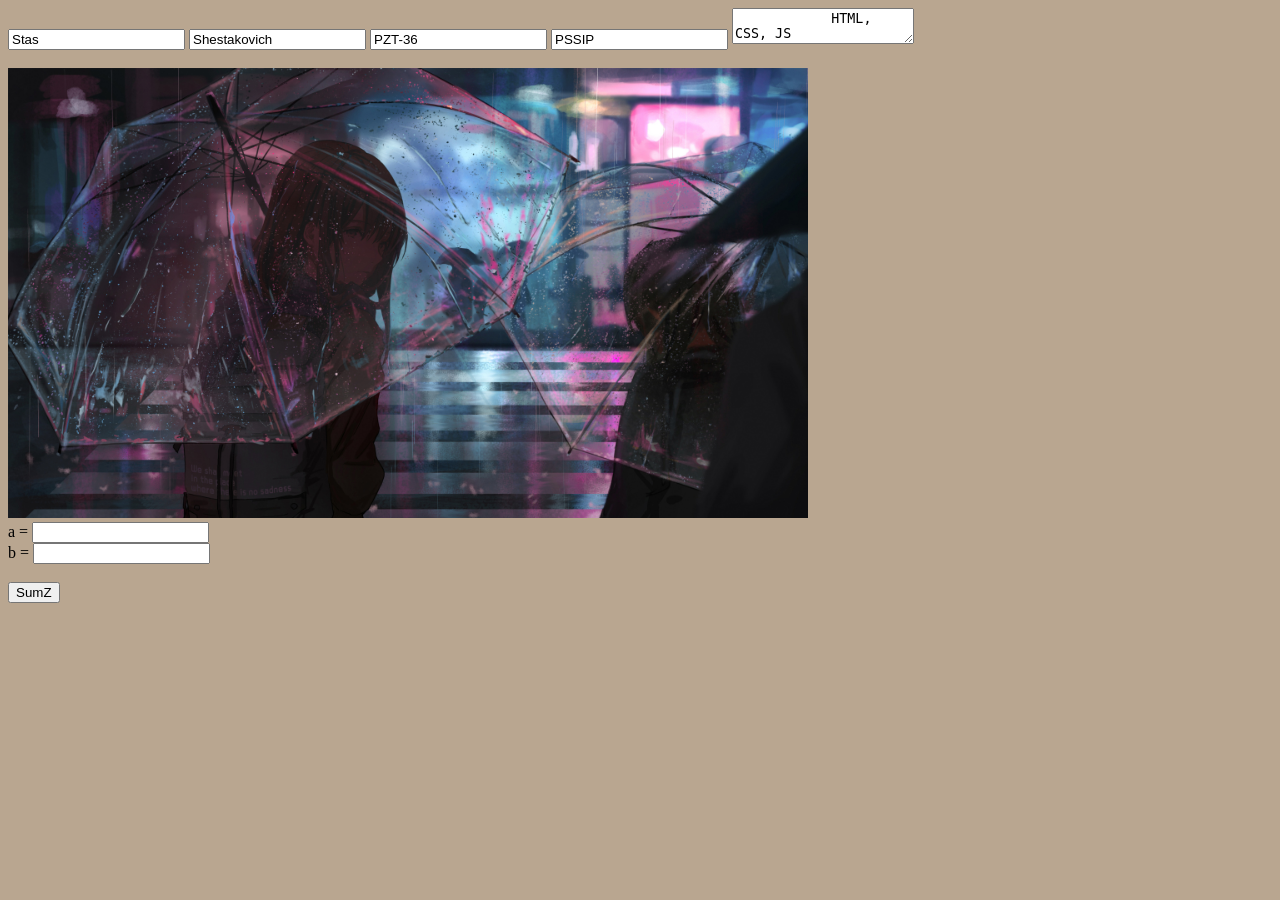
<file: лр1 js/index.html>
<!DOCTYPE html>
<html lang="ru">
	<head>
		<meta charset="utf-8">
		<title>1 lab. work JS</title>
	</head>
	<body style="background-color: rgb(185, 166, 144);">
        <script src="main.js"></script>

        <input value="Stas" id="name" />
        <input value="Shestakovich" id="surname" />
        <input value="PZT-36" id="kurs-group" />

        <input value="PSSIP" id="name-lesson" />
        <textarea id="hobbies">
            HTML, CSS, JS
        </textarea>
        <br><br>
        <img src="1.jpg" alt="anime" title="anime-jpg" width="800px"> 

        <div>
            a = <input id="a" type="text" value="" /><br>
            b = <input id="b" type="text" value="" /><br><br>
            <input type="button" value="SumZ" onclick="addition();" /><br>
        </div>
          <div id="result"></div>
          

        <script>

            var lessonId = "name-lesson";
            var lessonEl = document.getElementById(lessonId);
            var hobbiesId = "hobbies";
            var hobbiesEl = document.getElementById(hobbiesId);

            window.alert(hobbiesEl.innerHTML);
            window.alert(lessonEl.value);
            
        </script>

    </body>
</html>
</file>
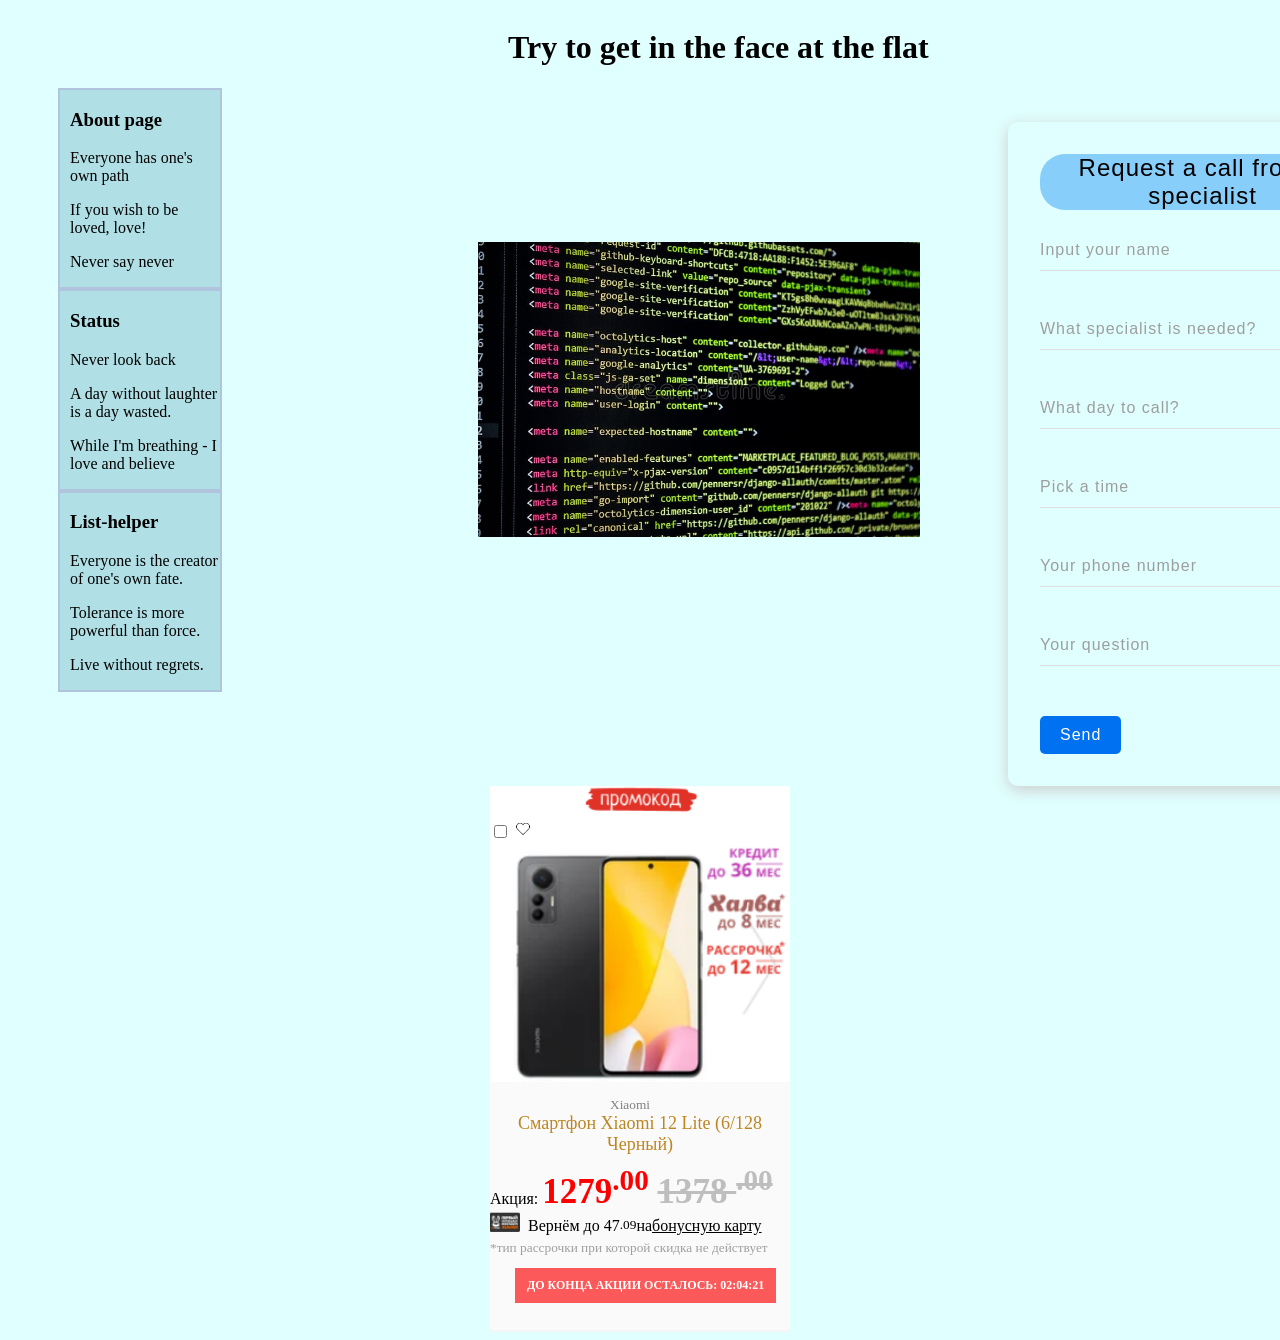
<file: лр5,6,7,8/index.html>
<!DOCTYPE html>
<html lang="ru">
	<head>
		<meta charset="utf-8">
		<title>Адаптивка</title>
		<link href="indexxcss.css" rel="stylesheet" type="text/css">
		<!--<link href="responsive.css" rel="stylesheet" type="text/css">!-->
		<link href="adaptive.css" rel="stylesheet" type="text/css">
	</head>
	<body>
		<div class="container">
		<h1 class="h1_title">Try to get in the face at the flat</h1>
		
		<div class="info">
			<h3>About page</h3>
			<p>Everyone has one's own path</p>
			<p>If you wish to be loved, love!</p>
			<p>Never say never</p>
		</div>
		
		<div class="info">
			<h3>Status</h3>
			<p>Never look back</p>
			<p>A day without laughter is a day wasted.</p>
			<p>While I'm breathing - I love and believe</p>
		</div>
		
		<div class="info">
			<h3>List-helper</h3>
			<p>Everyone is the creator of one's own fate.</p>
			<p>Tolerance is more powerful than force.</p>
			<p>Live without regrets.</p>
		</div>
		
		<img src="1.jpg" alt="" id="kolb">
	</div>
		<form class="form">
			<h1 class="form_title">Request a call from a specialist</h1>

			<div class="form_group">
				<input class="form_input" placeholder=" ">
				<label class="form_label">Input your name</label> 
			</div>
		
			<div class="form_group">
				<input class="form_input" placeholder=" ">
				<label class="form_label">What specialist is needed?</label> 
			</div>
		
			<div class="form_group">
				<input class="form_input" placeholder=" ">
				<label class="form_label">What day to call?</label> 
			</div>
		
			<div class="form_group">
				<input class="form_input" placeholder=" ">
				<label class="form_label">Pick a time</label> 
			</div>
		
			<div class="form_group">
				<input class="form_input" placeholder=" ">
				<label class="form_label">Your phone number</label> 
			</div>
		
			<div class="form_group">
				<input class="form_input" placeholder=" ">
				<label class="form_label">Your question</label> 
			</div>
		
			<button class="form_button">Send</button>
		
		</form>
	

		<div class="product-item">
			<img class="promocode" src="4.png" alt=""> <br>
			<input type="checkbox" id="check" />
			<img class="heart-button" src="3.png" alt="" style="width: 6%;">
			<img class="black-dress" src="2.png" alt="">
			<div class="product-list">
				<span class="xiaomi-text"><sup>Xiaomi</sup></span>
			  	<h3 class="name-product" style="color: rgb(188, 134, 34);">Смартфон Xiaomi 12 Lite (6/128<br>Черный)</h3>
					<span class="vigoda">Акция:</span> <span class="new-price"> <b> 1279<sup>.00</sup> </b> </span> 
					<span class="old-price"><b> <s> 1378 <sup> .00 </sup> </s> </b> </span>
					<img class="halva" src="1.png" alt=""> 
					<span class="halva-text"> Вернём до 47 <sup> .09 </sup> на <u> бонусную карту </u> </span> <br>
					<span class="type-rassrochki" style="color: rgb(159, 159, 159); font-size: 10pt;">*тип рассрочки при которой скидка не действует</span>
					<p class="time">До конца акции осталось: 02:04:21</p>
			</div>
		</div>

	</body>
</html>
</file>
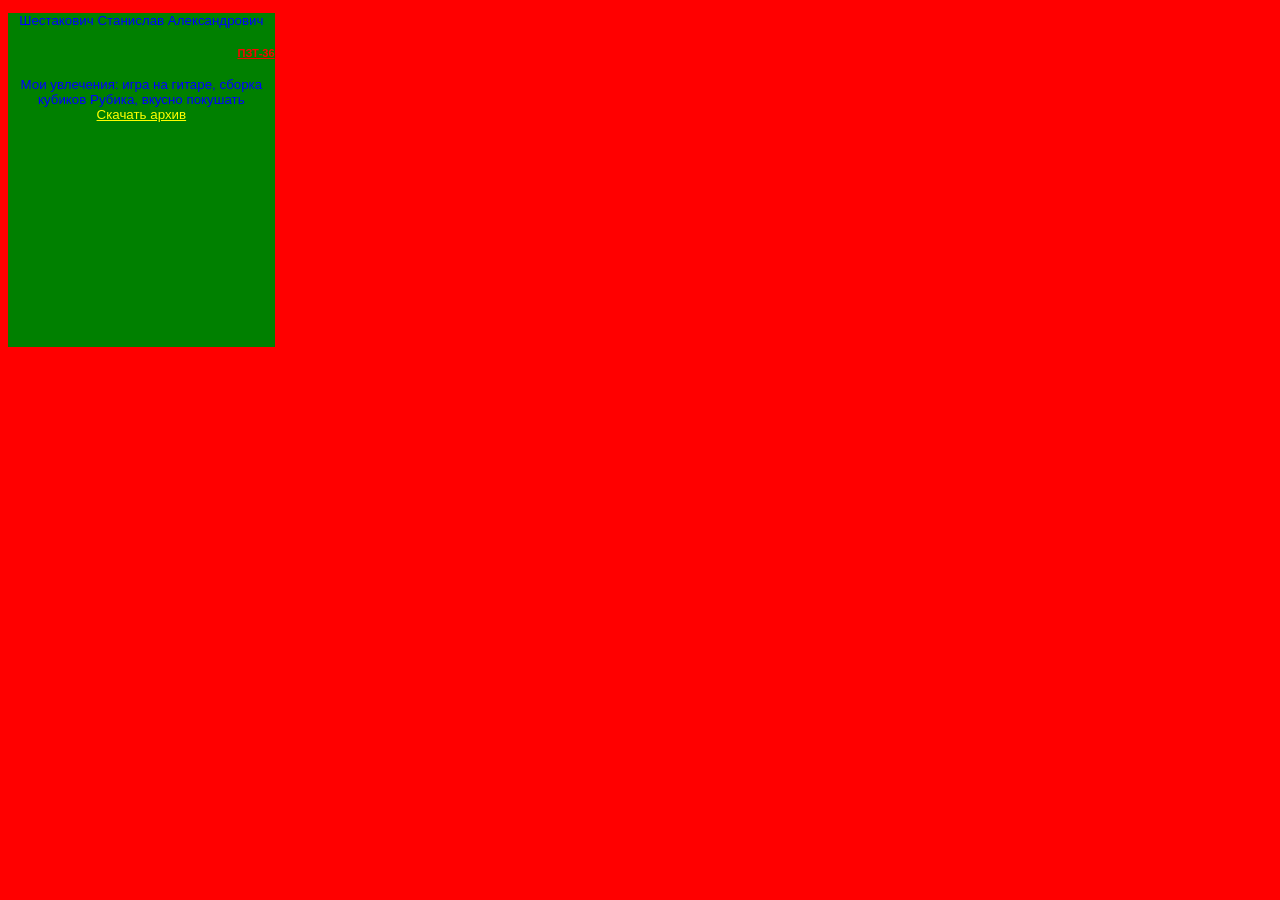
<file: тем контроль css/cssht.html>
<!DOCTYPE html>
<html lang="ru">
	<head>
		<meta charset="utf-8">
		<meta  content="" property="" name="Автор">
		<title>Шестакович Станислав Александрович</title>
		<link href="htcss.css" rel="stylesheet" type="text/css">
	</head>
	<body>
	<div class="tekst">
		<p>Шестакович Станислав Александрович</p>
		
		<h5 style="text-decoration: underline; color: red; text-align: right;">ПЗТ-36</h5>
		
		<div>Мои увлечения: игра на гитаре, сборка кубиков Рубика, вкусно покушать</div>
		
		<a href="страница о себе.rar" download>Скачать архив</a>
	</div>
		<style>
		@import url("htcss.css");
		.tekst {
			background: green;
			width: 200pt;
			height: 250pt;
			text-align: center;
		}
		a {
			color: yellow;
		}
		a:hover {
			color: green;
			text-decoration: none;
		}
		</style>
		
	</body>
</html>
</file>
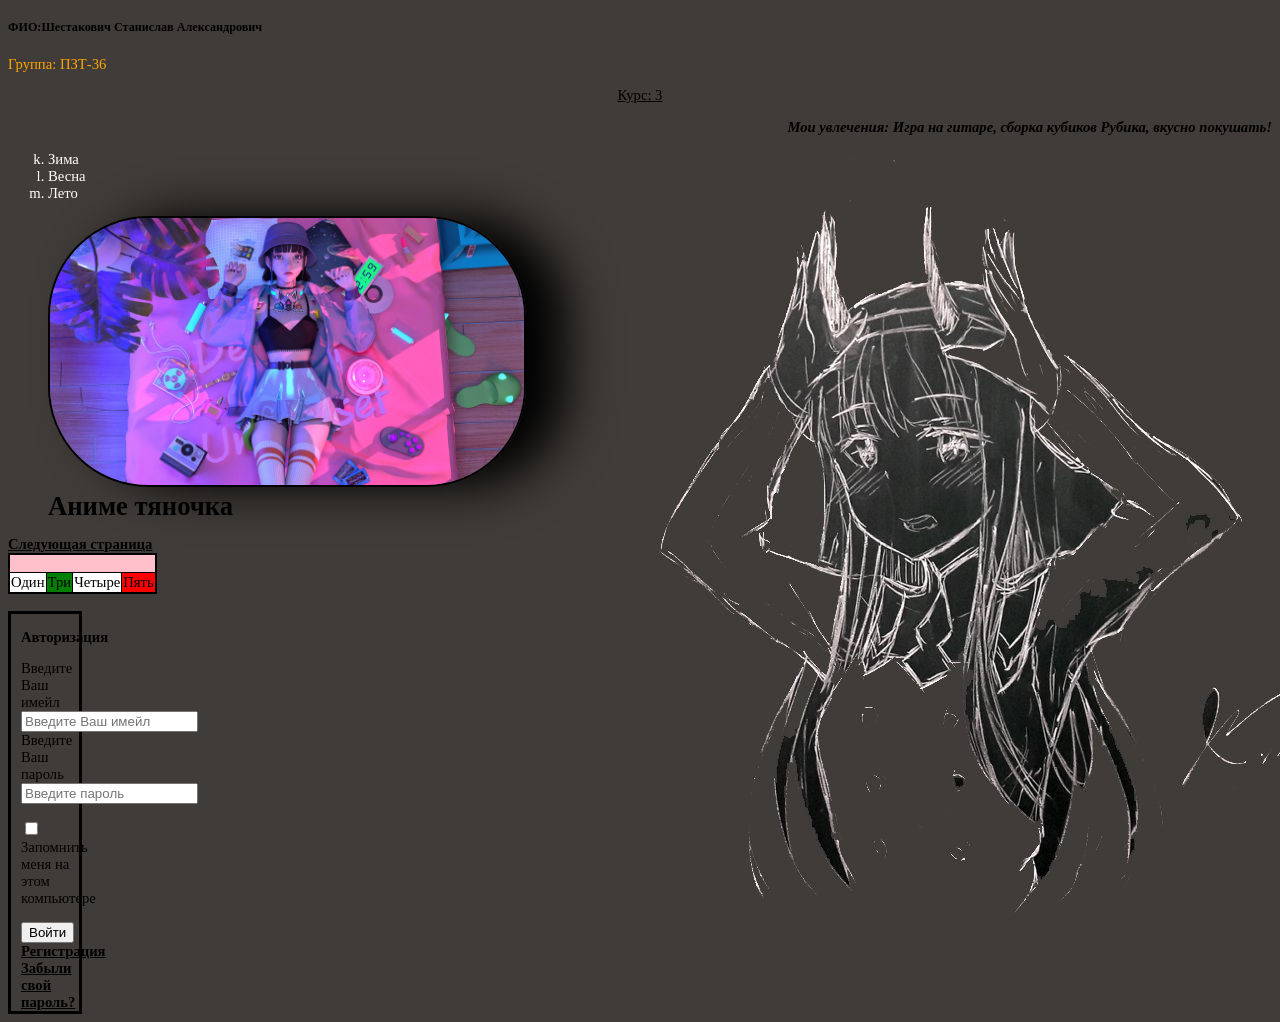
<file: тем контроль html/pageStas.html>
<!DOCTYPE html>
<html lang="ru">
  <head>
    <meta charset="utf-8">
	<meta  content="" property="" name="Автор">
    <title>Шестакович Станислав Александрович</title>
	<link href="pagecss.css" rel="stylesheet" type="text/css">
  </head>
    <body>
			<div class="fio"><h5>ФИО:Шестакович Станислав Александрович</h5></div>
			<p class="group">Группа: ПЗТ-36</p>
			<p class="kurs">Курс: 3</p>
			<p class="hob">Мои увлечения: Игра на гитаре, сборка кубиков Рубика, вкусно покушать!</p>
			
			<ol type="a" start="11">
				<li>Зима</li>
				<li>Весна</li>
				<li>Лето</li>
			</ol>
			
			<figure>
				<img src="2.jpg" alt="Слон на фоне заката">
				<figcaption>Аниме тяночка</figcaption>
				</figure>
				
			<a href="http://ggpk.by" target="_blank">Следующая страница</a>
			
			<table> 
                        <tr>
                                   <td id="pusto" colspan="4">
										<p></p>
                                   </td>
                        </tr>
                        <tr>
                                   <td id="odin">
                                               Один
                                   </td>
                                   <td id="tri">
                                               Три
                                   </td>
                                   <td id="chetire">
                                               Четыре
                                   </td>
                                   <td id="pyat">
                                               Пять
                                   </td>
                        </tr>
			</table>
			
			<br>
				<div class="avtor">
					<p><b>Авторизация</b></p>
					<form>
						<label>Введите Ваш имейл</label><br>
						<input type="email" placeholder="Введите Ваш имейл"><br>
						<label>Введите Ваш пароль</label><br>
						<input type="password" placeholder="Введите пароль"><br>
						<p><input type="checkbox">Запомнить меня на этом компьютере</p>
						<button type="submit">Войти</button><br>
						<a href="#">Регистрация</a><br>
						<a href="#">Забыли свой пароль?</a>
					</form>
				</div>
			
	</body>
</html>
</file>
<file: лр5,6,7,8/indexxcss.css>
body {
	background-color: #e0ffff;
}

.container {
	display: flex;
	flex-wrap: wrap;
}

.h1_title {
	text-align: center;
	margin-left: 500px;
}

.info {
	width: 25%;
	background-color: #b0e0e6;
	margin-right: 1050px;
	margin-left: 50px;
	padding: 0 0 0 10px;
	transition: 1s;
	border: 2px solid #b0c4de;
}
.info:hover {
	transform: scale(1.2);
}

#kolb {
	margin-left: 470px;
	margin-top: -450px;
	width: 35%;
	height: 35%;
	transition: 0.5s;
}
#kolb:hover {
	transform: scale(1.2);
}

.form {
	
	margin-left: 1000px;
	margin-top: -570px;
	width: 320px;
	padding: 32px;
	border-radius: 10px;
	box-shadow: 0 4px 16px #ccc;
	font-family: sans-serif;
	letter-spacing: 1px;
}

.form_input,
.form_button {
	font-family: sans-serif;
	letter-spacing: 1px;
	font-size: 16px;
}

.form_title {
	font-size: 18pt;
	text-align: center;
	background-color: #87cefa;
	border-radius: 25px;
	width: 325px;
	margin: 0 0 32px 0;
	font-weight: normal;
	justify-content: center;
}

.form_group {
	position: relative;
	margin-bottom: 32px;
}

.form_label {
	position: relative;
	top: -30px;
	z-index: -1;
	color: #9e9e9e;
	transition: 0.3s;
}

.form_input {
	width: 100%;
	padding: 0 0 10px 0;
	border: none;
	border-bottom: 1px solid #e0e0e0;
	background-color: transparent;
	outline: none;
	transition: 0.3s;
}

.form_input:focus {
	border-bottom: 1px solid #1a73a8;
}

.form_button {
	padding: 10px 20px;
	border: none;
	border-radius: 5px;
	color: #fff;
	background-color: #0071f0;
	outline: none;
	cursor: pointer;
	transition: 0.3s;
}

.form_button:focus,
.form_button:hover {
	background-color: rgba(0, 113, 240, 0.7);
}

.form_input:focus ~ .form_label,
.form_input:not(:placeholder-shown) ~ .form_label {
	top: -50px;
	font-size: 12px;
	color: #000;
}
										/**/


 .name-product, .type-rassrochki {
	text-align: center;
 }

.xiaomi-text {
	display: flex;
	margin-left: 120px;
	color: gray;
}

 .product-item {
	width: 300px;
	margin: 0 auto;
	border-bottom: 2px solid #F5F5F5;
	background: white;
	font-family: "Open Sans";
	transition: .3s ease-in;
 }

 .product-item:hover {
	border-bottom: 2px solid #fc5a5a;
 }

 .product-item .black-dress {
	display: block;
	width: 100%;
 }

 .product-list {
	background: #fafafa;
	padding: 15px 0;
 }

 .product-list h3 {
	font-size: 18px;
	font-weight: 400;
	color: #444444;
	margin: 0 0 10px 0;
 }

.promocode {
	text-align: center;
	width: 40%;
	margin-left: 90px;
}

.check {
	display: flex;
	margin-left: 10px;
}

.heart-button {
	transition: 1s all;
}

.heart-button:hover {
	background-color: red;
	transform: scale(1.2);
}

.heart-button:focus {
	background-color: red;
}

 .vidoda {
	font-size: 35pt;
	display: block;
	margin-bottom: 12px;
 }
 
.new-price {
	color: red;
	font-size: 35px;
}

.old-price {
	color: rgb(190, 190, 190);
	font-size: 35px;
}

.product-item .halva {
	display: block;
	width: 10%;
 }

.halva-text {
	display: flex;
	margin-left: 38px;
	margin-top: -15px;
	margin-bottom: -15px;
}

.bonus-card {
	border-bottom: 1px dotted black;
}

 .time {
	margin-left: 25px;
	font-family: "sans-serif";
	font-weight: bold;
	display: inline-block;
	padding: 0 12px;
	background: #fc5a5a;
	color: white;
	text-transform: uppercase;
	font-size: 12px;
	line-height: 35px;
	transition: .3s ease-in;
 }

 .time:hover {
	background-color: #f30101;
 }
</file>
<file: лр5,6,7,8/responsive.css>
.container {
	max-width: 1200px;
	min-width: 320px;
}

.h1_title {
	width: 100%;
}

.info {
	width: 23%;
}

form {
	width: 23%;
}

.nav {
	width: 50%;
}

img {
	width: 100%;
}
</file>
<file: лр5,6,7,8/adaptive.css>
@media (max-width: 1200px) {
	.form {
		width: 350px;
	}
	.form_title {
		width: auto;
		font-size: 10pt;
	}
	#kolb {
		width: 450px;
	}
	.info {
		width: 1200px;
	}
} 

@media (max-width: 320px) {
	.h1_title {
		font-size: 10pt;
	}

	.container {
		max-width: 320px;
	}

	.info {
		width: 320px;
	}

	.product-item {
		float: center;
	}
}
</file>
<file: тем контроль css/htcss.css>
body {
	background-color: red; /*фоновый цвет красны*/
	font-family: "Arial"; /*шрифт ариал*/
	font-size: 10pt; /*размер шрифта 10*/
	color: blue; /*цвет текста синий*/
}
</file>
<file: тем контроль html/pagecss.css>
body {
	background-image: url("1.jpg");
	font-family: "Times New Roman";
	font-size: 11pt;
}
.class {
	text-align: justify;
}
.group {
	color: orange;
}
.kurs {
	text-align: center;
	text-decoration: underline;
}
.hob {
	text-align: right;
	font-weight: bold;
	font-style: italic;
}
ol {
	color: #fff;
}
img {
	width: 40%;
	border: 2px solid black;
	border-radius: 100px;
	box-shadow: 40px 0px 50px #000000;
	transition: 3s all;
}
figcaption {
	font-weight: bold;
	font-size: 20pt;
}
img:hover {
	transform: scale(1.2);
}
a {
	color: black;
	font-weight: bold;
}
a:hover {
	color: white;
}
table {
	border: 2px solid black;
	border-collapse: collapse;
}
td {
	border: 1px solid black;
}
#pusto {
	background-color: pink;
}
#odin {
	background-color: white;
}
#tri {
	background-color: green;
}
#chetire {
	background-color: white;
}
#pyat {
	background-color: red;
}
.avtor {
	border: 3px solid black;
	margin-right: 1190px;
	padding-left: 10px;
}
</file>
